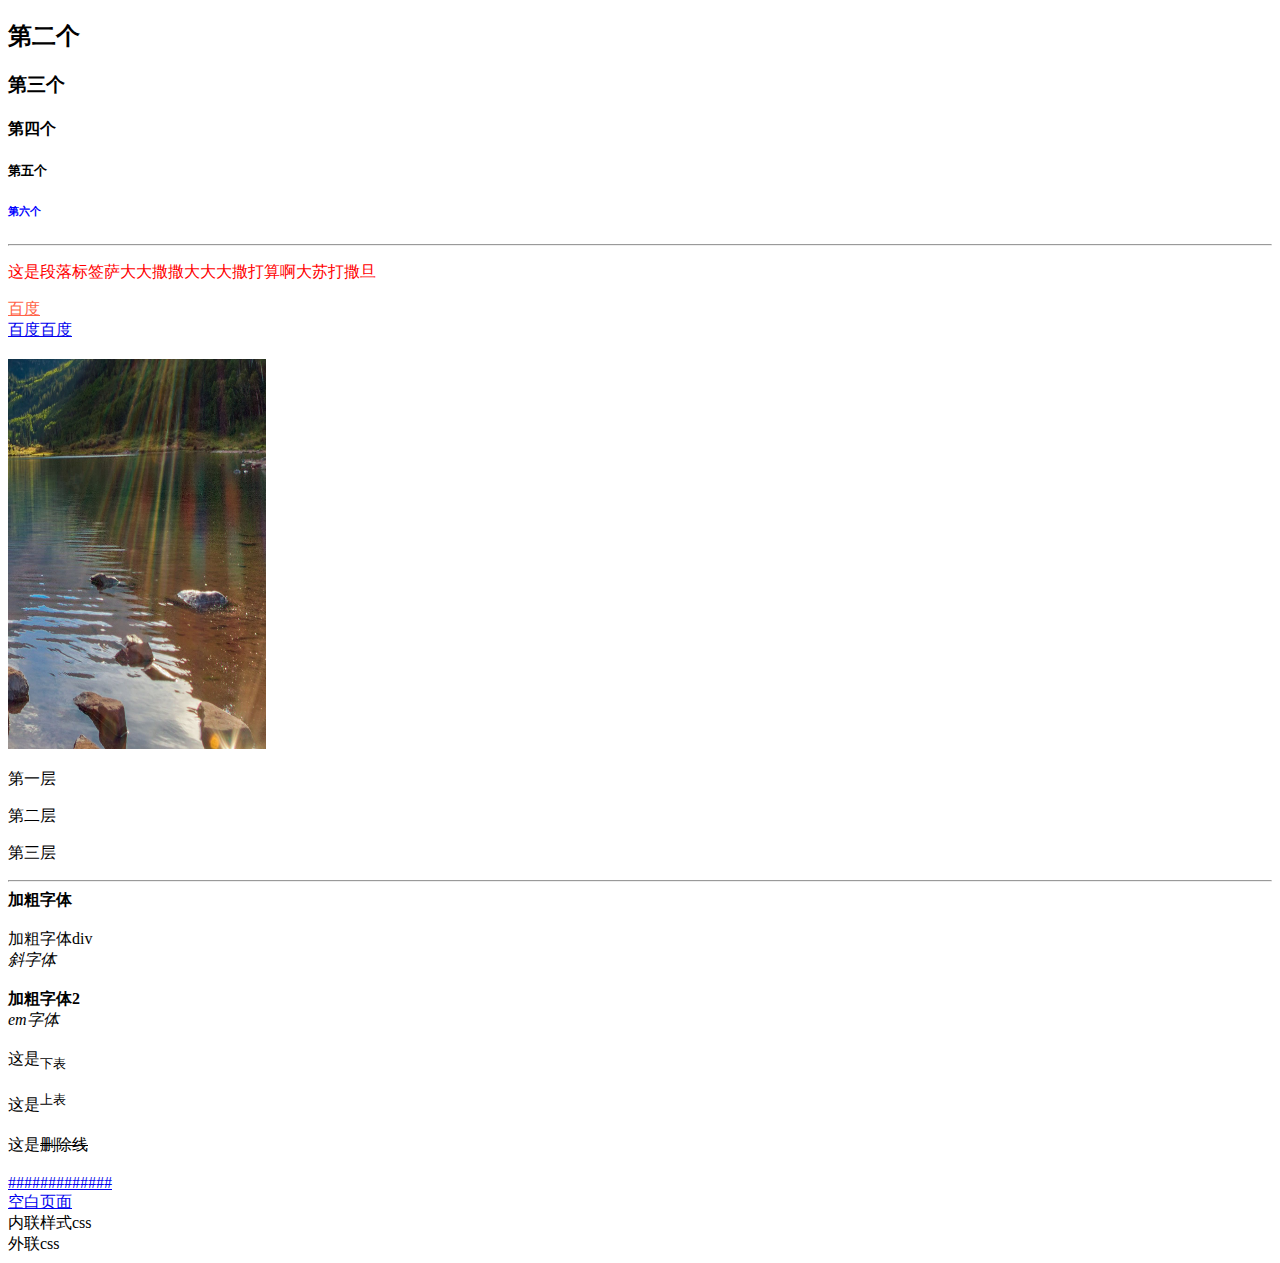
<file: index.html>
<!DOCTYPE html>
<html lang="en">

<head>
    <meta charset="UTF-8">
    <meta name="viewport" content="width=device-width, initial-scale=1.0">
    <title>三亚学院区块链2401</title>
    <style>
        .ppppp {
            color: red;
        }

        #cccc {
            color: blue;
        }

        .baidu {
            color: greenyellow;
            text-decoration: noes;
        }

        .nailiancss {
            color: red;
            background-color: chartreuse;
        }
    </style>
</head>

<body>
    <!-- <h1>第一个</h1> -->
    <h2>第二个</h2>
    <h3>第三个</h3>
    <h4>第四个</h4>
    <h5>第五个</h5>
    <h6 id="cccc">第六个</h6>
    <hr>
    <p class="ppppp">这是段落标签萨大大撒撒大大大撒打算啊大苏打撒旦</p>
    <a href="https://www.baidu.com" target="_blank" title="百度百度三亚学院" style="color:tomato;">百度</a><br>
    <a href="https://www.baidu.com" calss="baidu">百度百度</a><br>
    <br>
    <img src="./imgs/img.png" alt="" width="258" height="390">
    <p>第一层
    <p>第二层
    <p>第三层</p>
    </p>
    </p>
    <hr>
    <b>加粗字体</b><br><br>
    <div class="jiacudiv">加粗字体div</div>
    <i>斜字体</i><br><br>
    <strong>加粗字体2</strong><br>
    <em>em字体</em><br><br>
    这是<sub>下表</sub><br><br>
    这是<sup>上表</sup><br><br>
    这是<del>删除线</del><br><br>
    <a href="#">#############</a><br>
    <a href="about:blank">空白页面</a>

    <!--常用标签，a，img,p,div,span,br,hr,strong-->
    <div class="neiliancss"> 内联样式css</div>
    <div class="wailiancss">外联css</div>
</body>

</html>
</file>
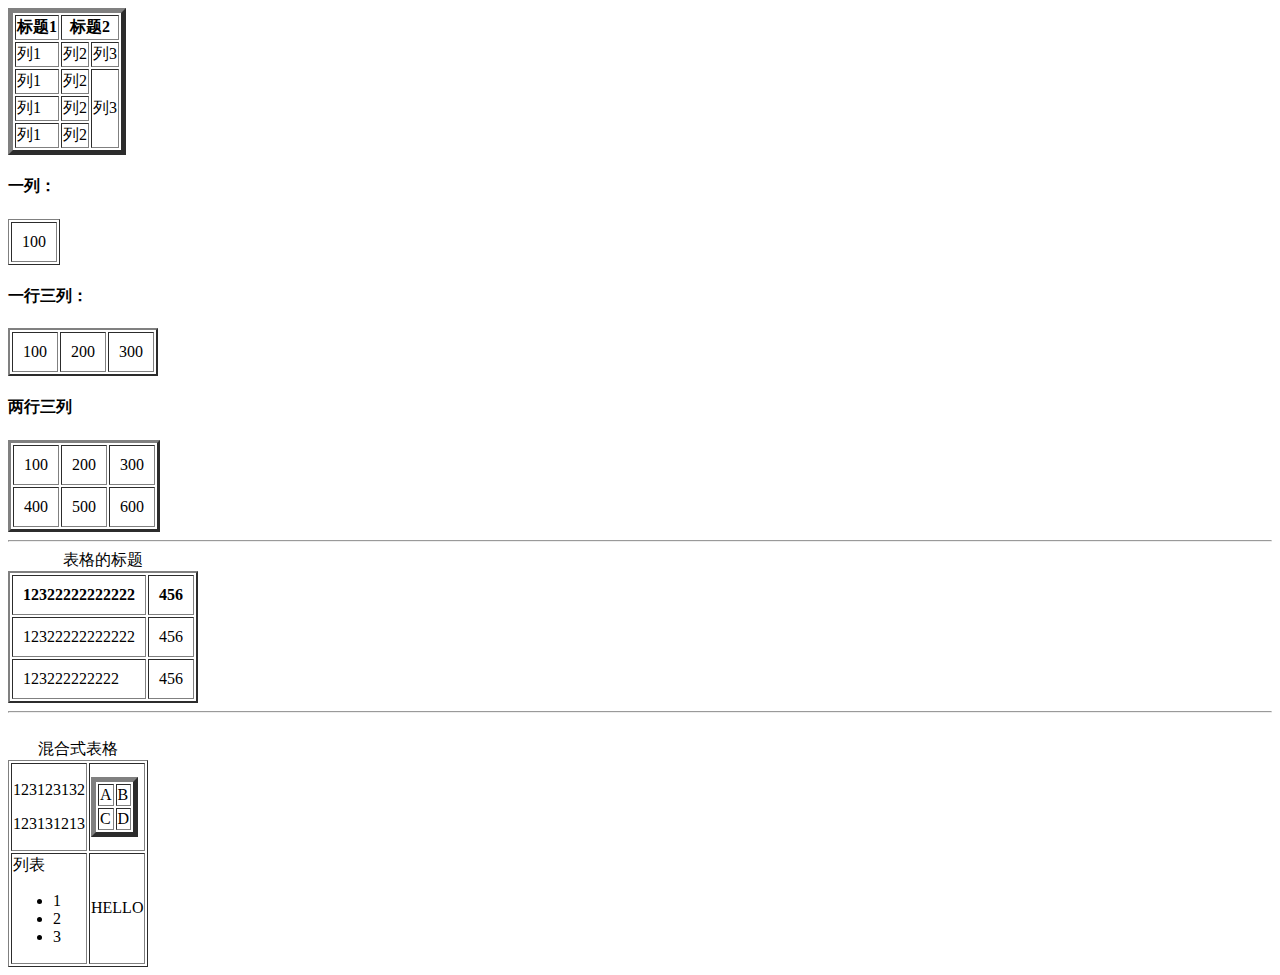
<file: biao.html>
<!DOCTYPE html>
<html lang="en">

<head>
    <meta charset="UTF-8">
    <meta name="viewport" content="width=device-width, initial-scale=1.0">
    <title>Document</title>
</head>

<body>
    <table border="5">
        <thead>
            <tr>
                <th>标题1</th>
                <th colspan="2">标题2</th>
            </tr>
        </thead>
        <tbody>
            <tr>
                <td>列1</td>
                <td>列2</td>
                <td>列3</td>
            </tr>
            <tr>
                <td>列1</td>
                <td>列2</td>
                <td rowspan="3">列3</td>
            </tr>
            <tr>
                <td>列1</td>
                <td>列2</td>
                <!-- <td >列3</td> -->
            </tr>
            <tr>
                <td>列1</td>
                <td>列2</td>
                <!-- <td >列3</td> -->
            </tr>
        </tbody>
    </table>
    <h4>一列：</h4>
    <table border="1" cellpadding="10">
        <tr>
            <td>100</td>
        </tr>
    </table>
    <h4>一行三列：</h4>
    <table border="2" cellpadding="10">
        <tr>
            <td>100</td>
            <td>200</td>
            <td>300</td>
        </tr>
    </table>

    <h4>两行三列</h4>
    <table border="3" cellpadding="10">
        <tr>
            <td>100</td>
            <td>200</td>
            <td>300</td>
        </tr>
        <tr>
            <td>400</td>
            <td>500</td>
            <td>600</td>
        </tr>
    </table>
    <hr>
    <table border="2" cellpadding="10">
        <caption>表格的标题</caption>
        <tr>
            <th>12322222222222</th>
            <th>456</th>
        </tr>
        <tr>
            <td>12322222222222</td>
            <td>456</td>
        </tr>
        <tr>
            <td>123222222222</td>
            <td>456</td>
        </tr>
    </table>
    <hr>
    <br>
    <table border="1">
        <caption>混合式表格</caption>
        <tr>
            <td>
                <p>123123132</p>
                <p>123131213</p>
            </td>
            <td>
                <table border="5">
                    <tr>
                        <td>A</td>
                        <td>B</td>
                    </tr>
                    <tr>
                        <td>C</td>
                        <td>D</td>
                    </tr>
        </tr>
    </table>
    </td>
    </tr>
    <tr>
        <td>列表
            <ul>
                <li>1</li>
                <li>2</li>
                <li>3</li>
            </ul>
        </td>
        <td>HELLO</td>
    </tr>
    </table>
</body>

</html>
</file>
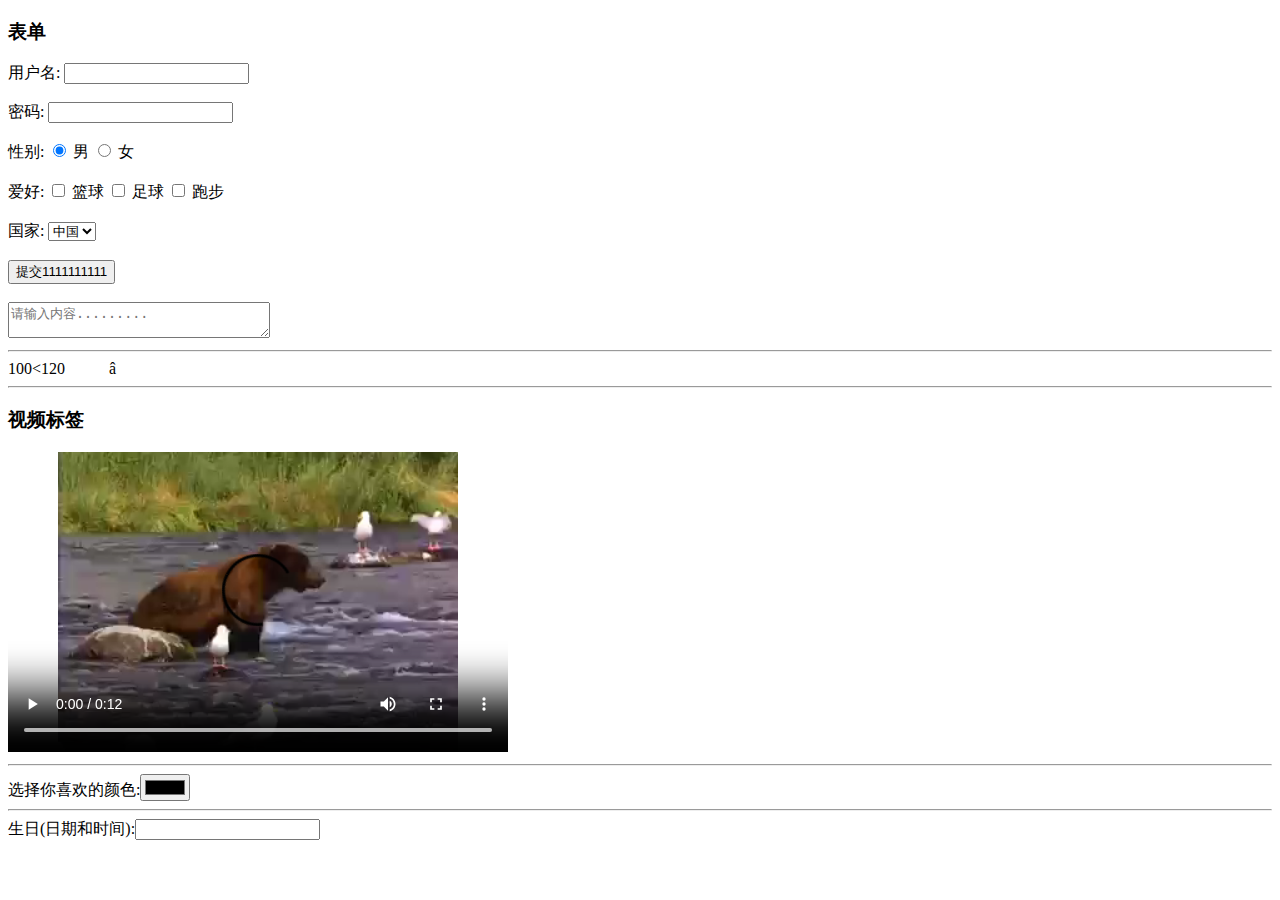
<file: biaodan.html>
<!DOCTYPE html>
<html lang="en">
<head>
    <meta charset="UTF-8">
    <meta name="viewport" content="width=device-width, initial-scale=1.0">
    <title>Document</title>
</head>
<body>
    <h3>表单</h3>
    <form action="/">
        <label for="name">用户名:</label>
        <input type="text" id="name" name="name" required>
        <br>
        <br>
        <label for="password">密码:</label>
        <input type="password" id="password" name="password"required>
        <br>
        <br>
        <label>性别:</label>
        <input type="radio" id="male" name="gender" value="male" checked>
        <label for="male">男</label>
        <input type="radio" id="female" name="gender" value="female">
        <label for="female">女</label>
        <br>
        <br>
        <label>爱好:</label>
        <input type="checkbox" id="hobby1" name="hobby" value="hobby1">
        <label for="hobby1">篮球</label>
        <input type="checkbox" id-"hobby2" name="hobby"value="hobby2">
        <label for="hobby2">足球</label>
        <input type="checkbox" id-"hobby3" name="hobby" value="hobby3">
        <label for="hobby3">跑步</label>
        <br>
        <br>
        <label for="country">国家:</label>
        <select name="country" id="country">
            <option value="cn">中国</option>
            <option value="us">美国</option>
            <option value="uk">英国</option>
        </select>
        <br>
        <br>
        <input type="submit" value="提交1111111111">
        <br>
        <br>
        <textarea name="aa" id="aa" rows-"10" cols="30" placeholder="请输入内容........."></textarea>
        <hr>
        <div>100&lt;120&nbsp;&nbsp;&nbsp;&nbsp;&nbsp;&nbsp;&nbsp;&nbsp;&nbsp;&nbsp;&nbsp;a&#770;</div>
        <hr>
        <h3>视频标签</h3>
        <video width="500" height="300"controls>
            <source src="./imgs/movie.mp4""type="video/mp4">
        </video>
        <hr>
        选择你喜欢的颜色:<input type="color" name="favcolor">
        <hr>
        生日(日期和时间):<input type-"datetime-local" name="bdaytime">
    </form>
</body>
</html>
</file>
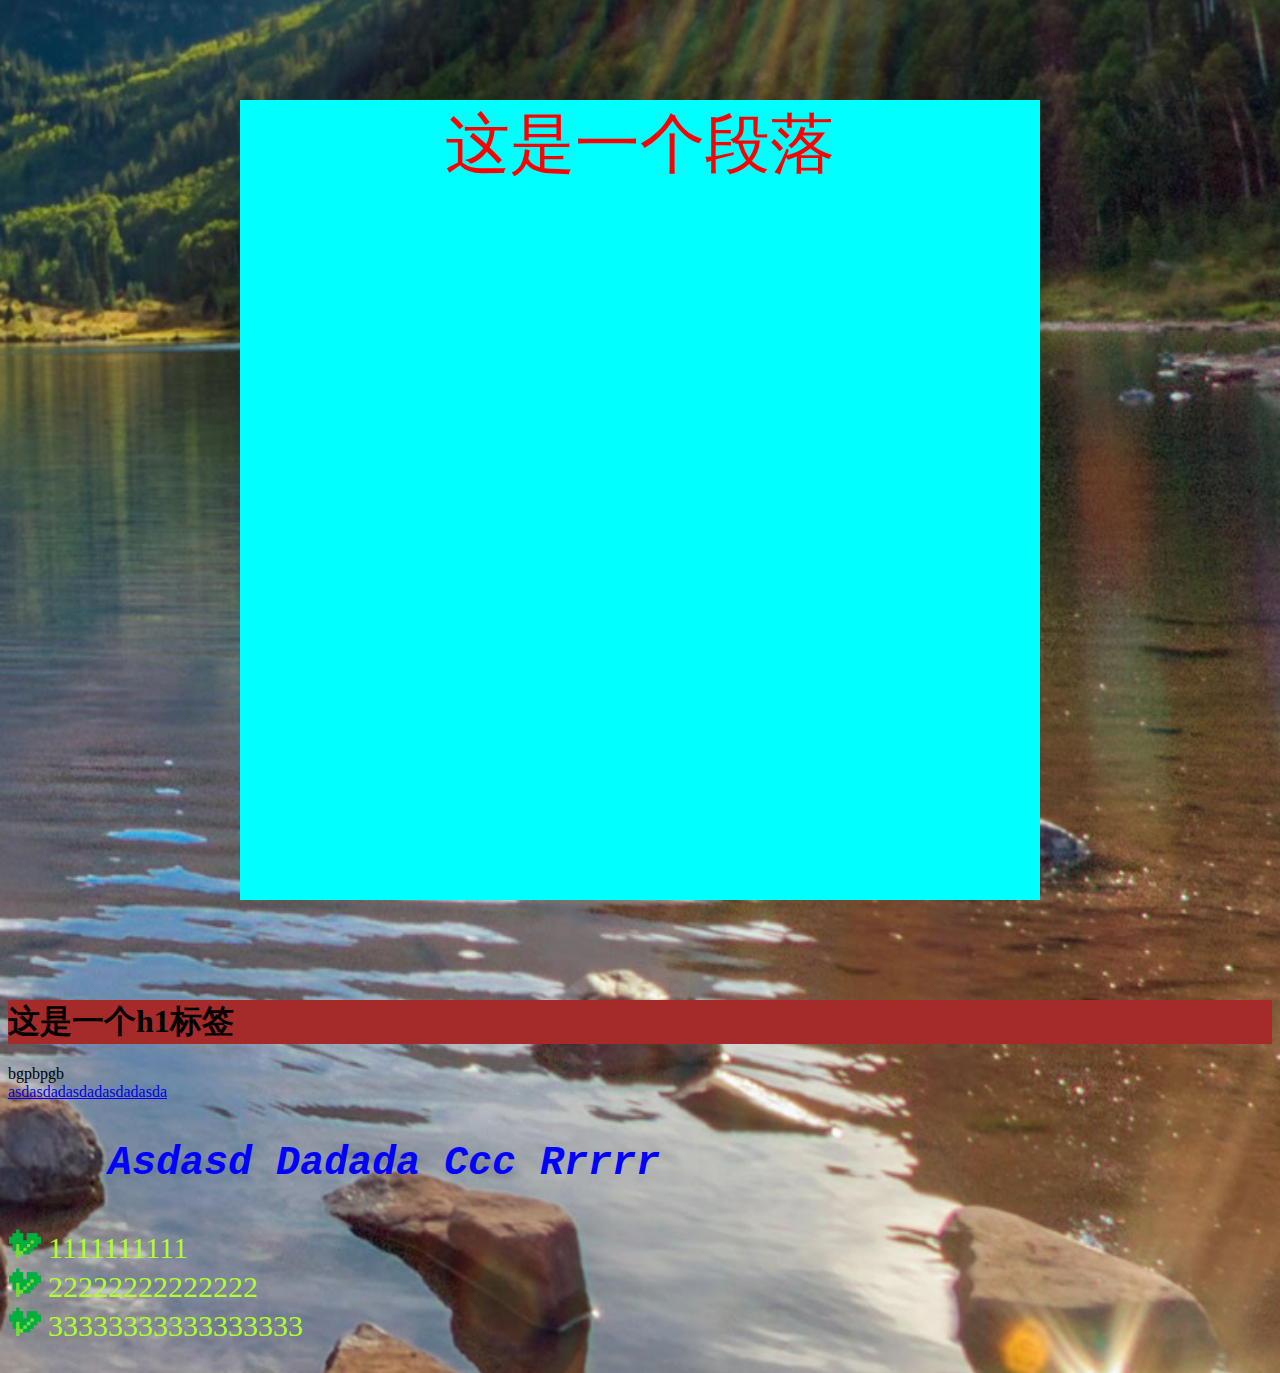
<file: css.html>
<!DOCTYPE html>
<html lang="en">

<head>
    <meta charset="UTF-8">
    <meta name="viewport" content="width=device-width, initial-scale=1.0">
    <title>Document</title>
    <!-- 外联样式css -->
    <link rel="stylesheet" href="./css.css">
    <!-- 内联样式css -->
    <style>
        /* * {
            margin: 0;
            padding: 0;
        } */

        body {
            /* background-color: #b0c4de; */
            /* background-image: url('./imgs/img.png');
            background-repeat: no-repeat;
            background-position: bottom center; */
            /* background-size: cover; */
            background: url('./imgs/img.png') center center no-repeat;
            background-size: 100% 100%;
            /* background-attachment: fixed */
        }

        #pa1 {
            color: red;
            text-align: center;
        }

        .paa1 {
            font-size: 65px;
            background-color: aqua
        }
    </style>
</head>

<body>
    <!-- 行内样式 -->
    <p id="pa1" class="paa1 pdd2" style="margin: 100px auto;">这是一个段落</p>
    <!-- 优先级：行内样式>内联样式>外联样式>浏览器样式表 -->
    <h1>这是一个h1标签</h1>
    <div class="bgdiv">bgpbpgb</div>
    <a href=" " class="baiduA" target="_blank">asdasdadasdadasdadasda</a>
    <p class="zimu">asdasd dadada ccc rrrrr</p>
    <ul class="aaa">
        <li>1111111111</li>
        <li>22222222222222</li>
        <li>33333333333333333</li>
    </ul>
</body>

</html>
</file>
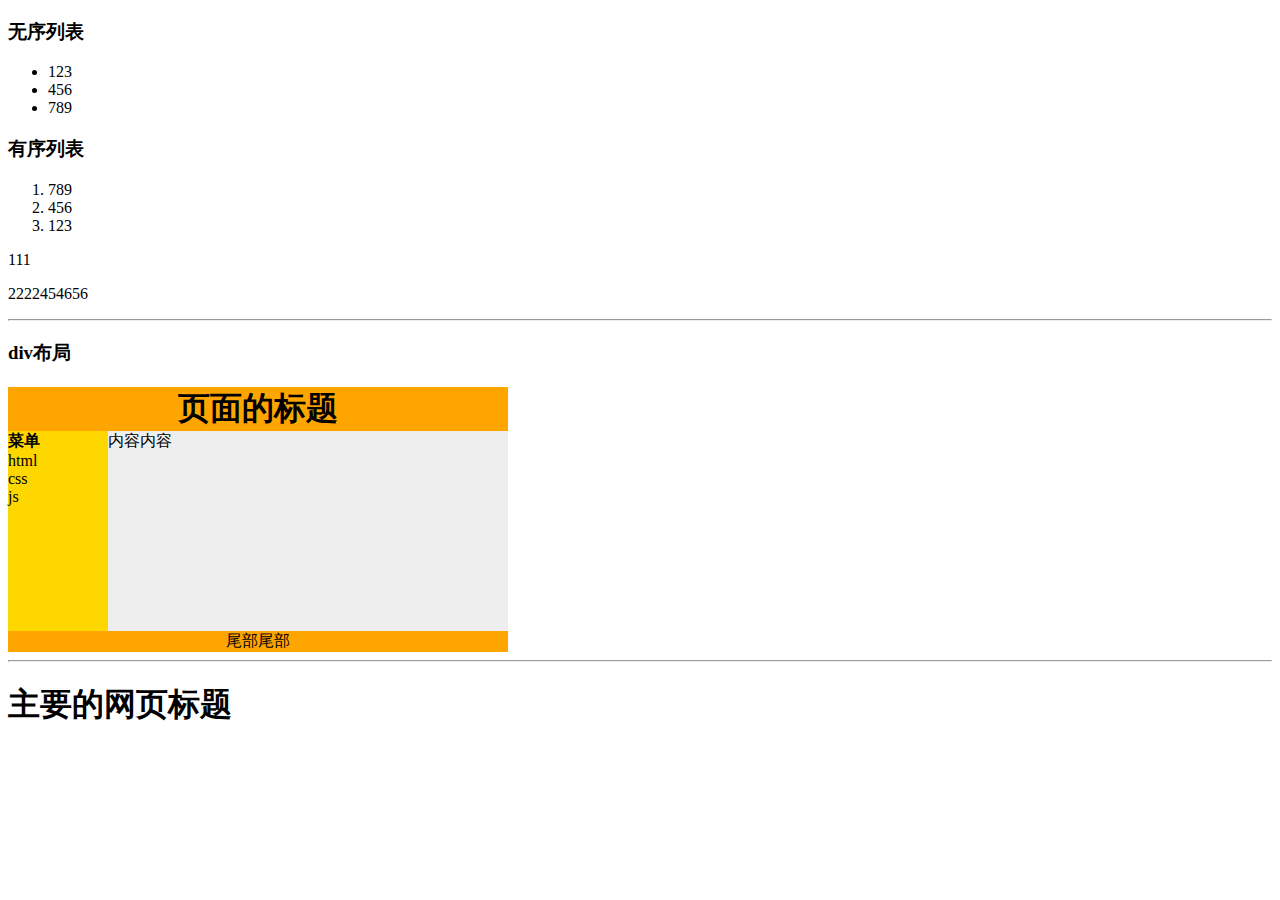
<file: liebiao.html>
<!DOCTYPE html>
<html lang="en" >

<head>
    <meta charset="UTF-8">
    <meta name="viewport"content="width=device-width,initial-soale=1.0">
    <title>Document</title>
</head>

<body>
    <h3>无序列表</h3>
    <ul>
        <li>123</li>
        <li>456</li>
        <li>789</li>
    </ul>
    <h3>有序列表</h3>
    <ol>
        <li>789</li>
        <li>456</li>
        <li>123</li>
    </ol>
    <div>111</div>
    <p>2222<span>454656</span></p>

    <hr>
    <h3>div布局</h3>
    <div id="container" style="width: 500px;">
        <div id="header" style="background-color: #ffa500; text-align:center;">
            <h1 style="margin-bottom:0;">页面的标题</h1>
        </div>
        <div id="menu" style="background-color: #ffd700; height: 200px; width: 100px; float:left">
            <b>菜单</b><br>
            html<br>
            css<br>
            js
        </div>
        <div id="content" style="background-color: #eeeeee;height: 200px;width: 400px; float: left;">内容内容</div>
        <div id="footer" style="background-color: #ffa500; clear: both; text-align: center;">尾部尾部</div>
    </div>
    <hr>
    <tabele width="500" border="0">
        <tr>
            <td colspan="2" style="background-color:#FFA500;">
                <h1>主要的网页标题</h1>
            </td>
        </tr>
        
        <tr>
</file>
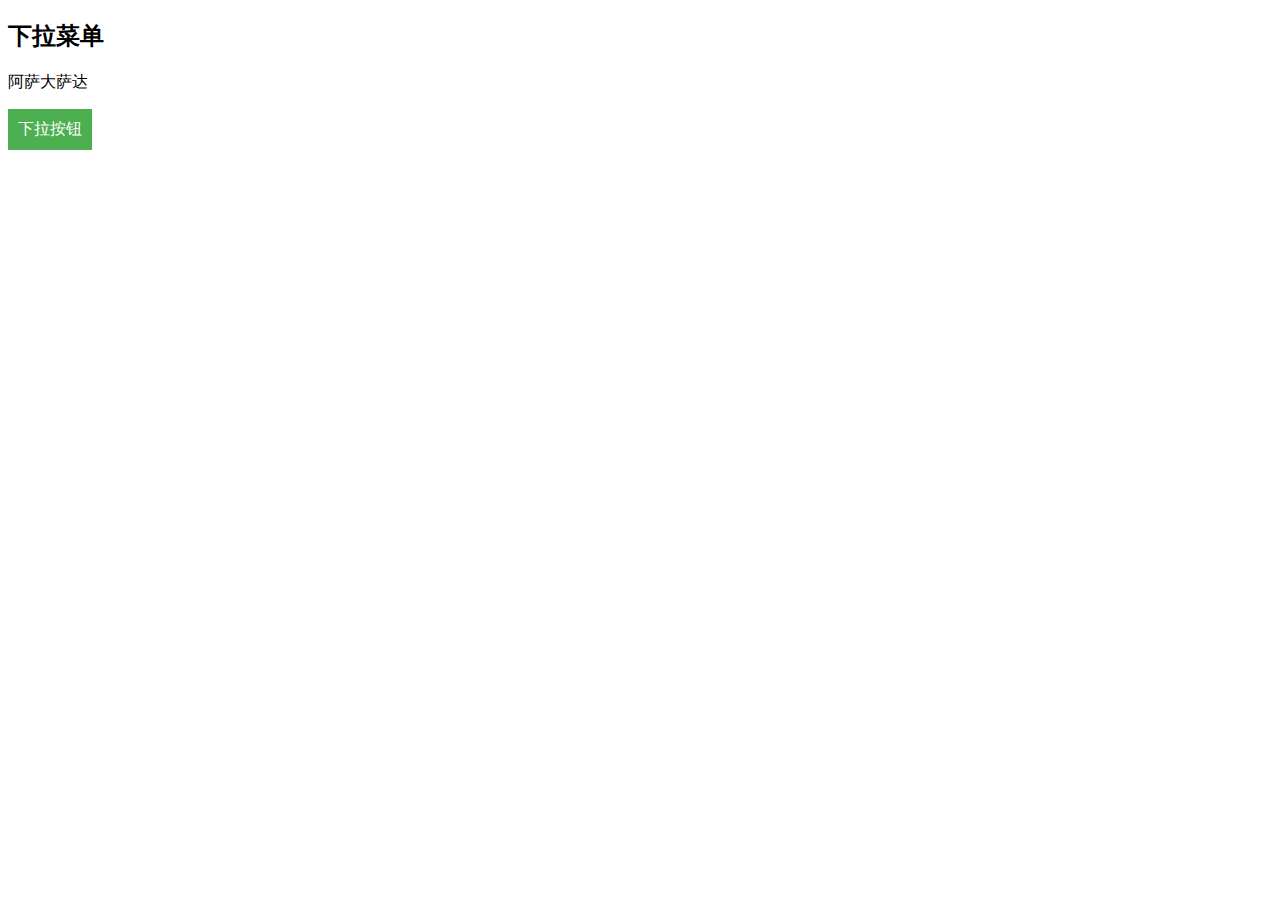
<file: xialacaidan.html>
<!DOCTYPE html>
<html lang="en">
<head>
    <meta charset="UTF-8">
    <meta name="viewport" content="width=device-width, initial-scale=1.0">
    <title>Document</title>
    <style>
        .dropdown {
            position: relative;
            display: inline-block;
        }
        .dropbtn {
            background-color: #4CAF50;
            color: white;
            padding: 10px;
            font-size: 16px;
            border: none;
            cursor: pointer;
        }
        .dropdown-content {
            position: absolute;
            background-color: #f9f9f9;
            min-width: 160px;
            box-shadow: 0px 8px 16px 0px rgba(0, 0, 0, 0.2);
            display: none;
        }
        .aaa {
            color: black;
            padding: 12px 16px;
            text-decoration: none;
            display: block;
        }
        .dropdown-content a:hover {
            background-color: #f1f1f1;
            color: seagreen;
        }
        .dropdown:hover .dropdown-content {
            display: block;
        }
        .dropdown:hover .dropbtn {
            background-color: red;
            color: blue;
        }
    </style>
</head>
<body>
    <h2>下拉菜单</h2>
    <p>阿萨大萨达</p >

    <div class="dropdown">
        <button class="dropbtn">下拉按钮</button>
        <div class="dropdown-content">
            <a href=" " class="aaa">链接1</a >
            <a href="#" class="aaa">链接2</a >
            <a href="#" class="aaa">链接3</a >
        </div>
    </div>
</body>
</html>
</file>
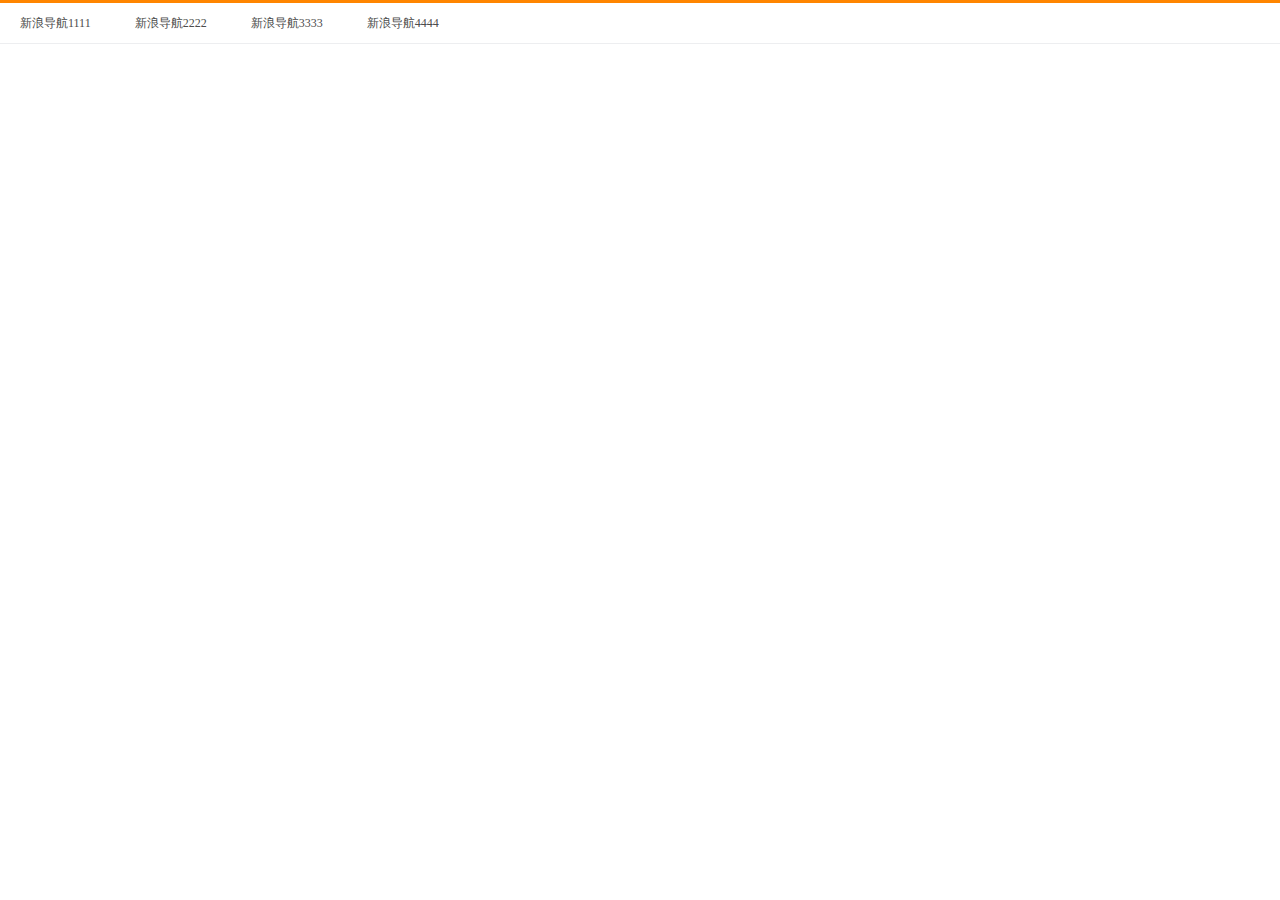
<file: xinlangdaohanglan.html>
<!DOCTYPE html>
<html lang="en">
<head>
    <meta charset="UTF-8">
    <meta name="viewport" content="width=device-width, initial-scale=1.0">
    <title>Document</title>
    <style>
        * {
            margin: 0;
            padding: 0;
        }
        .box {
            height: 40px;
            border-top: 3px solid #ff8500;
            border-bottom: 1px solid #edeef0;
        }
        .box a {
            height: 40px;
            padding: 0 20px;
            color: #4c4c4c;
            text-decoration: none;
            text-align: center;
            line-height: 40px;
            font-size: 12px;
            display: inline-block;
        }
        .box a:hover {
            background-color: #edeef0;
            color: #ff8400;
        }
    </style>
</head>
<body>
    <div class="box">
        <a href=" " target="_blank">新浪导航1111</a >
        <a href="https://www.sina.com.cn" target="_blank">新浪导航2222</a >
        <a href="https://www.sina.com.cn" target="_blank">新浪导航3333</a >
        <a href="https://www.sina.com.cn" target="_blank">新浪导航4444</a >
    </div>
</body>
</html>
</file>
<file: css.css>
.pdd2 {
    width: 800px;
    height: 800px;
}

h1 {
    color: black;
    background-color: brown;
}

.baidu {
    color: red;
    font-size: 50px;
    text-decoration: none;
    /* text-decoration: overline; */
    text-decoration: line-through;
}

.baidu:hover {
    color: green;
    text-decoration: underline;
}

.baidu:active {
    color: yellow;
}

.zimu {
    color: blue;
    font-size: 40px;
    text-indent: 100px;
    /* text-transform: uppercase; */
    text-transform: capitalize;
    font-family: 'Courier New', Courier, monospace;
    font-style: italic;
    font-weight: bold;
}
.aaa{
    color:greenyellow;
    font-size: 30px;
    list-style-type:circle;
    list-style-image: url('./imgs/icon.png');
}
</file>
